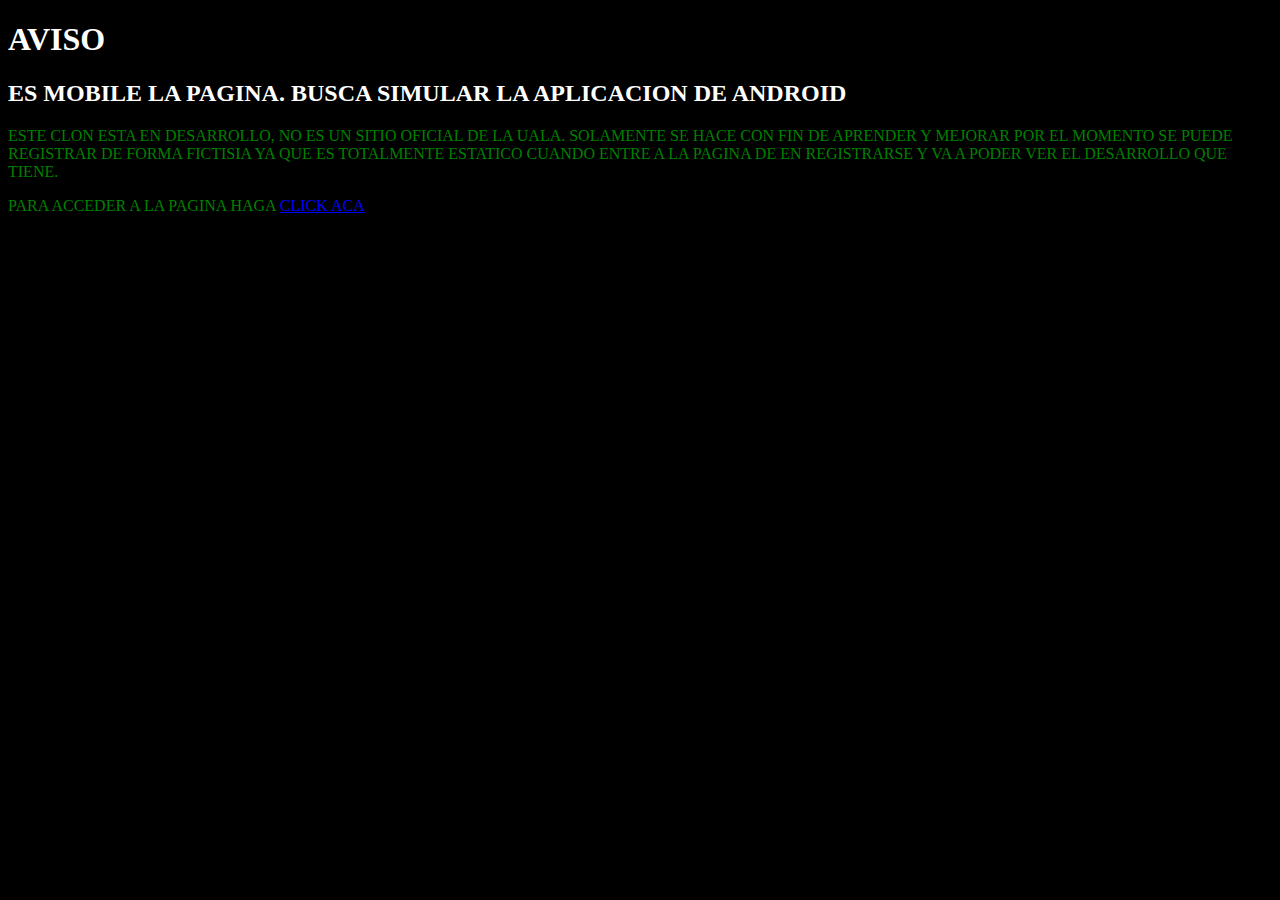
<file: index.html>
<!DOCTYPE html>
<html lang="en">
<head>
    <meta charset="UTF-8">
    <meta http-equiv="X-UA-Compatible" content="IE=edge">
    <meta name="viewport" content="width=device-width, initial-scale=1.0">
    <title>UALA AVISO</title>
</head>
<body style="background-color: black;">

    <h1 style="color: white ;">AVISO</h1>

    <h2 style="color: white ;">
        ES MOBILE LA PAGINA.
        BUSCA SIMULAR LA APLICACION DE ANDROID
    </h2>

    <p style="color: green ;">
        ESTE CLON ESTA EN DESARROLLO, NO ES UN SITIO OFICIAL DE LA UALA.
        SOLAMENTE SE HACE CON FIN DE APRENDER Y MEJORAR
        POR EL MOMENTO SE PUEDE REGISTRAR DE FORMA FICTISIA YA QUE ES TOTALMENTE ESTATICO 
        CUANDO ENTRE A LA PAGINA DE EN REGISTRARSE Y VA A PODER VER EL DESARROLLO QUE TIENE.
    </p>
    <p style="background-color: black; color: green;">
        PARA ACCEDER A LA PAGINA HAGA <a style="color: blue ; background-color: black;" href="inicio.html">CLICK ACA</a>
    </p>
</body>
</html>
</file>
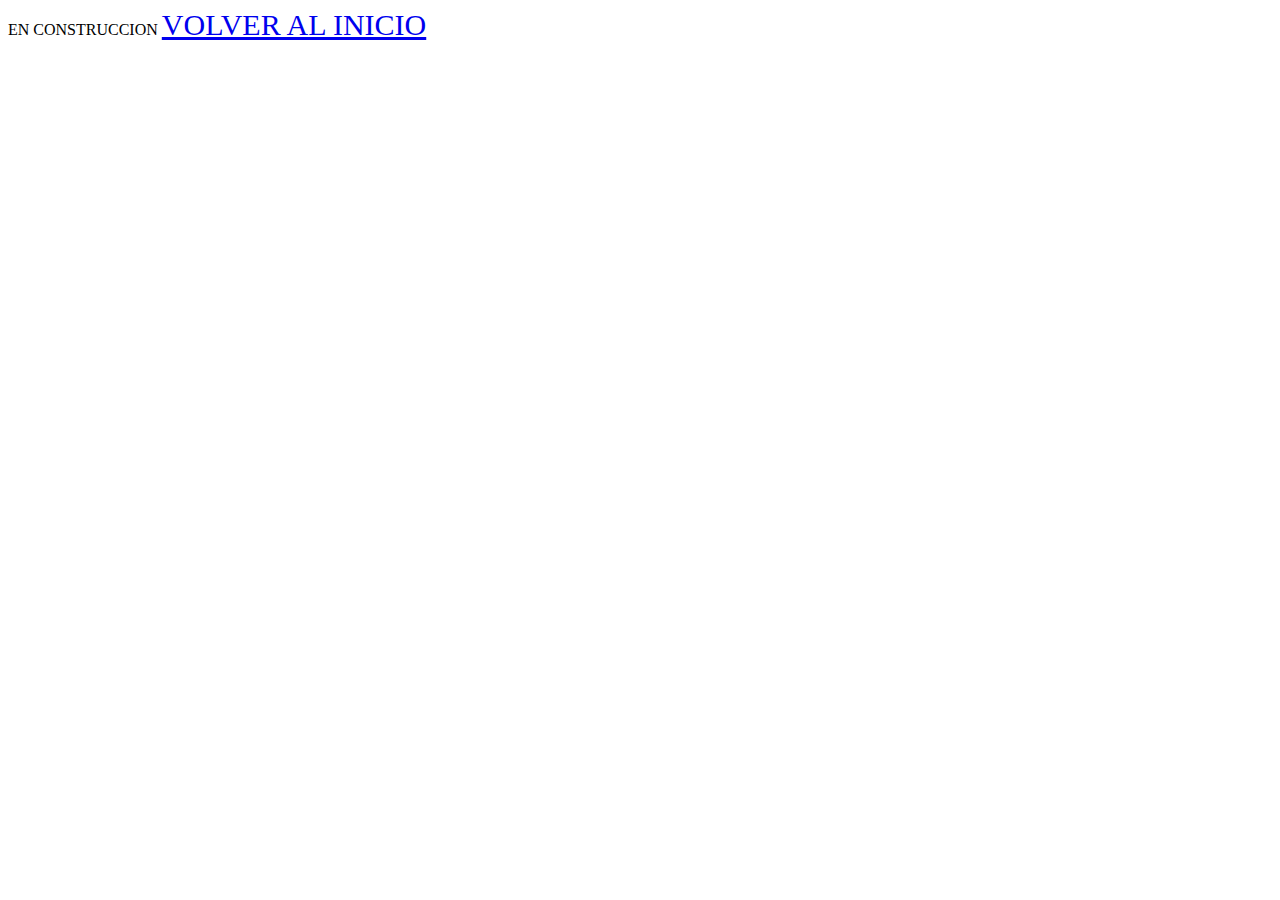
<file: home.html>
<!DOCTYPE html>
<html lang="en">
<head>
    <meta charset="UTF-8">
    <meta http-equiv="X-UA-Compatible" content="IE=edge">
    <meta name="viewport" content="width=device-width, initial-scale=1.0">
    <title>UALA</title>
</head>
<body>
    EN CONSTRUCCION
    <a style="font-size: 30px;" href="inicio.html">VOLVER AL INICIO</a>
</body>
</html>
</file>
